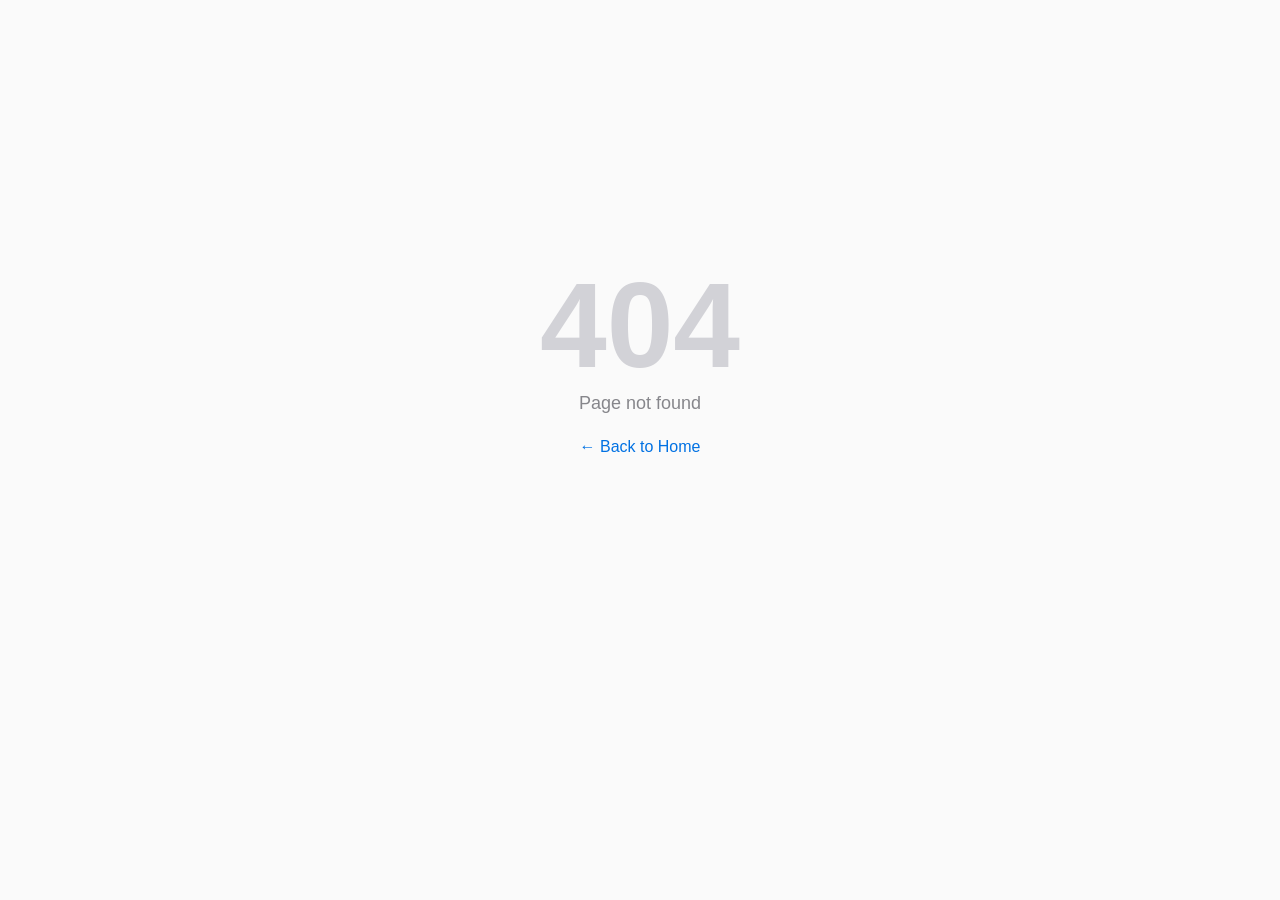
<file: index.html>
<!DOCTYPE html>
<html lang="zh-CN">
  <head>
    <meta charset="UTF-8" />
    <link rel="icon" href="/assets/favicon.ico" />
    <meta name="viewport" content="width=device-width, initial-scale=1.0" />
    <title>William Chan - 写代码不赚钱 就交个朋友</title>
    <script type="module" crossorigin src="/assets/index-J_jqVA6D.js"></script>
    <link rel="stylesheet" crossorigin href="/assets/index-cTSKAEL_.css">
  </head>
  <body>
    <div id="root"></div>
  </body>
</html>
</file>
<file: assets/index-cTSKAEL_.css>
.header{position:sticky;top:0;z-index:100;background:#fafafae0;backdrop-filter:blur(16px);-webkit-backdrop-filter:blur(16px);border-bottom:1px solid rgba(0,0,0,.07);transition:background .3s}@media(prefers-color-scheme:dark){.header{background:#0c0c0ce0;border-bottom-color:#ffffff12}}.header-inner{max-width:820px;margin:0 auto;padding:0 24px;height:58px;display:flex;align-items:center;justify-content:space-between}.header-brand{display:flex;align-items:center;gap:10px;text-decoration:none;color:inherit}.header-avatar{width:30px;height:30px;border-radius:50%;object-fit:cover;border:1.5px solid rgba(0,0,0,.08);transition:transform .6s cubic-bezier(.34,1.56,.64,1)}.header-avatar:hover{transform:rotate(360deg)}@media(prefers-color-scheme:dark){.header-avatar{border-color:#ffffff1f}}.header-name{font-size:15px;font-weight:600;letter-spacing:.01em;color:#111}@media(prefers-color-scheme:dark){.header-name{color:#eee}}.header-nav{display:flex;align-items:center;gap:2px}.header-nav a{padding:5px 12px;border-radius:8px;font-size:14px;font-weight:500;color:#444;text-decoration:none;transition:background .15s,color .15s}.header-nav a:hover{background:#0000000f;color:#111}@media(prefers-color-scheme:dark){.header-nav a{color:#999}.header-nav a:hover{background:#ffffff14;color:#eee}}@media(max-width:480px){.header-inner{padding:0 16px;height:52px}.header-nav a{padding:4px 8px;font-size:13px}}.bg-canvas{position:fixed;top:0;right:0;bottom:0;left:0;z-index:0;pointer-events:none}.main-content{flex:1;padding-top:0;position:relative;z-index:1}.post-link{display:block;text-decoration:none;color:inherit}.post-card{display:flex;flex-direction:column;gap:8px;padding:16px 22px;border-radius:12px;background:#ffffff8c;backdrop-filter:blur(24px);-webkit-backdrop-filter:blur(24px);border:1px solid rgba(220,220,220,.55);transition:background .2s,box-shadow .2s,transform .18s,border-color .2s}.post-card:hover{background:#ffffffd1;box-shadow:0 4px 24px #00000014;transform:translateY(-1px);border-color:#b4b4b4a6}@media(prefers-color-scheme:dark){.post-card{background:#ffffff0a;border-color:#ffffff14}.post-card:hover{background:#ffffff14;box-shadow:0 4px 24px #0006;border-color:#ffffff24}}.post-row1{display:flex;align-items:center;gap:10px;min-width:0}.post-title{margin:0;font-size:15px;font-weight:600;line-height:1.4;color:#111;letter-spacing:-.1px;white-space:nowrap;overflow:hidden;text-overflow:ellipsis;flex-shrink:1;min-width:0}@media(prefers-color-scheme:dark){.post-title{color:#e2e2e2}}.post-link:hover .post-title{color:#0071e3}@media(prefers-color-scheme:dark){.post-link:hover .post-title{color:#4da3ff}}.post-labels{display:flex;gap:5px;flex-shrink:0}.post-label{padding:1px 7px;border-radius:20px;font-size:11px;border:1px solid;font-weight:500;white-space:nowrap}.post-row2{display:flex;align-items:center;gap:7px;font-size:12px;color:#aaa}@media(prefers-color-scheme:dark){.post-row2{color:#555}}.post-author-avatar{width:16px;height:16px;border-radius:50%;display:block;border:1px solid rgba(0,0,0,.08);flex-shrink:0}@media(prefers-color-scheme:dark){.post-author-avatar{border-color:#ffffff1a}}.post-author-name{color:#999;font-weight:500}@media(prefers-color-scheme:dark){.post-author-name{color:#555}}.post-row2-sep{color:#ddd;font-size:11px;-webkit-user-select:none;user-select:none}@media(prefers-color-scheme:dark){.post-row2-sep{color:#333}}.post-date{white-space:nowrap}.post-comments{display:flex;align-items:center;gap:3px;white-space:nowrap}.post-comments svg{opacity:.6}@media(max-width:768px){.post-card{padding:14px 16px}.post-title{font-size:14px}}.home{max-width:820px;width:90%;margin:0 auto;padding:60px 0 80px}.home-hero{padding:30px 0 48px;border-bottom:1px solid rgba(0,0,0,.07);margin-bottom:52px}@media(prefers-color-scheme:dark){.home-hero{border-bottom-color:#ffffff12}}.home-hero-greeting{font-size:clamp(32px,5vw,46px);font-weight:700;margin:0 0 14px;line-height:1.2;letter-spacing:-.5px;color:#111}@media(prefers-color-scheme:dark){.home-hero-greeting{color:#eee}}.home-hero-name{background:linear-gradient(135deg,#0071e3,#38b2f4);-webkit-background-clip:text;-webkit-text-fill-color:transparent;background-clip:text}@media(prefers-color-scheme:dark){.home-hero-name{background:linear-gradient(135deg,#4da3ff,#7dd3fc);-webkit-background-clip:text;background-clip:text}}.home-hero-sub{font-size:18px;color:#666;margin:0;font-weight:400}@media(prefers-color-scheme:dark){.home-hero-sub{color:#777}}.home-section-title{font-size:13px;font-weight:600;text-transform:uppercase;letter-spacing:.08em;color:#999;margin:0 0 24px}.home-loading,.home-error{text-align:center;padding:60px 0;font-size:15px;color:#888}.home-error{color:#e53935}.post-list{margin:0;padding:0;list-style:none;display:flex;flex-direction:column;gap:10px}.home-end{text-align:center;padding:28px 0 0;font-size:12px;color:#ccc;letter-spacing:.05em}@media(prefers-color-scheme:dark){.home-end{color:#444}}.post-year-divider{display:flex;align-items:center;gap:12px;padding:6px 0;color:#bbb;font-size:13px;font-weight:500;letter-spacing:.04em}.post-year-divider:before,.post-year-divider:after{content:"";flex:1;height:1px;background:#00000014}@media(prefers-color-scheme:dark){.post-year-divider{color:#555}.post-year-divider:before,.post-year-divider:after{background:#ffffff14}}@media(max-width:768px){.home{padding:32px 0 60px}.home-hero{padding:16px 0 32px;margin-bottom:36px}.home-hero-sub{font-size:16px}}.about{max-width:820px;width:90%;margin:0 auto;padding:60px 0 80px}.about-hero{display:flex;align-items:center;gap:36px;padding-bottom:48px;border-bottom:1px solid rgba(0,0,0,.07);margin-bottom:48px}@media(prefers-color-scheme:dark){.about-hero{border-bottom-color:#ffffff12}}.about-avatar{width:96px;height:96px;border-radius:50%;object-fit:cover;border:2px solid rgba(0,0,0,.07);flex-shrink:0;box-shadow:0 4px 20px #0000001a}@media(prefers-color-scheme:dark){.about-avatar{border-color:#ffffff1a}}.about-hero-text{flex:1;min-width:0}.about-name{font-size:26px;font-weight:700;margin:0 0 8px;letter-spacing:-.3px;color:#111}@media(prefers-color-scheme:dark){.about-name{color:#eee}}.about-role{font-size:15px;color:#666;margin:0 0 20px}@media(prefers-color-scheme:dark){.about-role{color:#888}}.about-links{display:flex;gap:10px;flex-wrap:wrap}.about-link-btn{display:inline-flex;align-items:center;gap:6px;padding:6px 14px;border-radius:8px;font-size:13px;font-weight:500;color:#444;background:#0000000d;text-decoration:none;transition:background .15s,color .15s;fill:currentColor}.about-link-btn:hover{background:#0000001a;color:#111}@media(prefers-color-scheme:dark){.about-link-btn{color:#aaa;background:#ffffff12}.about-link-btn:hover{background:#ffffff1f;color:#eee}}.about-section{margin-bottom:48px}.about-section-title{font-size:13px;font-weight:600;text-transform:uppercase;letter-spacing:.08em;color:#999;margin:0 0 20px}.about-stack{font-size:14px;line-height:1.9;color:#555}.about-stack p{margin:0}@media(prefers-color-scheme:dark){.about-stack{color:#888}}.ai-native-card{background:linear-gradient(135deg,#0071e30a,#38b2f40a);border:1px solid rgba(0,113,227,.15);border-radius:14px;padding:24px 26px}@media(prefers-color-scheme:dark){.ai-native-card{background:linear-gradient(135deg,#4da3ff0f,#7dd3fc0f);border-color:#4da3ff33}}.ai-native-badge{display:inline-block;padding:3px 10px;border-radius:20px;font-size:12px;font-weight:600;letter-spacing:.03em;background:#0071e31a;color:#0071e3;border:1px solid rgba(0,113,227,.2);margin-bottom:14px}@media(prefers-color-scheme:dark){.ai-native-badge{background:#4da3ff1f;color:#4da3ff;border-color:#4da3ff40}}.ai-native-desc{font-size:14px;line-height:1.75;color:#444;margin:0 0 18px}@media(prefers-color-scheme:dark){.ai-native-desc{color:#999}}.ai-native-list{list-style:none;margin:0;padding:0;display:flex;flex-direction:column;gap:10px}.ai-native-list li{display:flex;align-items:flex-start;gap:10px;font-size:14px;line-height:1.65;color:#555}@media(prefers-color-scheme:dark){.ai-native-list li{color:#888}}.ai-native-list li strong{color:#222}@media(prefers-color-scheme:dark){.ai-native-list li strong{color:#ddd}}.ai-dot{display:inline-block;width:6px;height:6px;border-radius:50%;background:#0071e3;flex-shrink:0;margin-top:7px}@media(prefers-color-scheme:dark){.ai-dot{background:#4da3ff}}.project-card{display:block;text-decoration:none;color:inherit;background:#fff;border:1px solid #e8e8e8;border-radius:14px;padding:24px 26px;transition:box-shadow .2s,transform .2s,border-color .2s}.project-card-featured{margin-bottom:14px}.project-card:hover{box-shadow:0 6px 28px #00000014;transform:translateY(-2px);border-color:#ccc}@media(prefers-color-scheme:dark){.project-card{background:#161616;border-color:#2a2a2a}.project-card:hover{box-shadow:0 6px 28px #0006;border-color:#3a3a3a}}.project-grid{display:grid;grid-template-columns:1fr 1fr;gap:14px}@media(max-width:640px){.project-grid{grid-template-columns:1fr}}.project-card-header{display:flex;align-items:baseline;justify-content:space-between;margin-bottom:10px}.project-name{font-size:18px;font-weight:700;color:#111;letter-spacing:-.2px}@media(prefers-color-scheme:dark){.project-name{color:#eee}}.project-live{font-size:13px;color:#0071e3;font-weight:500}.project-card-right{display:flex;align-items:center;gap:8px;flex-shrink:0}.project-stars{font-size:13px;color:#f5a623;font-weight:500}.project-since{font-size:12px;color:#bbb;font-weight:400}@media(prefers-color-scheme:dark){.project-since{color:#555}}@media(prefers-color-scheme:dark){.project-live{color:#4da3ff}}.project-desc{font-size:14px;line-height:1.75;color:#555;margin:0 0 16px}@media(prefers-color-scheme:dark){.project-desc{color:#888}}.project-tags{display:flex;flex-wrap:wrap;gap:6px}.project-tags span{padding:2px 9px;border-radius:20px;font-size:12px;font-weight:500;background:#0071e314;color:#0071e3;border:1px solid rgba(0,113,227,.15)}@media(prefers-color-scheme:dark){.project-tags span{background:#4da3ff1a;color:#4da3ff;border-color:#4da3ff33}}.about-contact{text-align:center}.about-qrcode{width:160px;height:auto;border-radius:12px;box-shadow:0 2px 12px #0000001a;display:block;margin:0 auto 8px;object-fit:contain}.about-contact p{font-size:13px;color:#aaa;margin:0}@media(max-width:600px){.about-hero{flex-direction:column;align-items:flex-start;gap:20px}.about-avatar{width:76px;height:76px}}.comments-section{margin-top:32px;background:#ffffffb8;backdrop-filter:blur(28px);-webkit-backdrop-filter:blur(28px);border:1px solid rgba(220,220,220,.55);border-radius:16px;padding:32px 48px;box-shadow:0 4px 32px #0000000f}@media(prefers-color-scheme:dark){.comments-section{background:#ffffff0a;border-color:#ffffff14;box-shadow:0 4px 32px #00000059}}.comments-header{display:flex;align-items:center;justify-content:space-between;margin-bottom:24px;padding-bottom:16px;border-bottom:1px solid rgba(0,0,0,.08)}@media(prefers-color-scheme:dark){.comments-header{border-bottom-color:#ffffff14}}.comments-title{font-size:18px;font-weight:600;margin:0;color:#111;display:flex;align-items:center;gap:8px}@media(prefers-color-scheme:dark){.comments-title{color:#eee}}.comments-count{font-size:13px;font-weight:500;color:#888;background:#0000000f;padding:1px 8px;border-radius:20px}@media(prefers-color-scheme:dark){.comments-count{color:#aaa;background:#ffffff14}}.comments-write-btn{font-size:13px;color:#fff;background:#2563eb;padding:6px 16px;border-radius:8px;text-decoration:none;font-weight:500;transition:background .15s,opacity .15s;white-space:nowrap}.comments-write-btn:hover{background:#1d4ed8;color:#fff}.comments-loading{text-align:center;padding:16px 0 0;font-size:13px;color:#aaa}.comments-end{text-align:center;padding:20px 0 0;font-size:12px;color:#ccc;letter-spacing:.05em}@media(prefers-color-scheme:dark){.comments-loading{color:#555}.comments-end{color:#444}}.comments-list{list-style:none;margin:0;padding:0;display:flex;flex-direction:column;gap:24px}.comment-item{display:flex;gap:16px;align-items:flex-start}.comment-avatar-link{flex-shrink:0}.comment-avatar{width:40px;height:40px;border-radius:50%;display:block;border:1px solid rgba(0,0,0,.08)}@media(prefers-color-scheme:dark){.comment-avatar{border-color:#ffffff1a}}.comment-body{flex:1;min-width:0;background:#00000008;backdrop-filter:blur(12px);-webkit-backdrop-filter:blur(12px);border:1px solid rgba(0,0,0,.06);border-radius:10px;padding:16px 20px}@media(prefers-color-scheme:dark){.comment-body{background:#ffffff0a;border-color:#ffffff12}}.comment-meta{display:flex;align-items:center;gap:10px;margin-bottom:10px;font-size:13px}.comment-author{font-weight:600;color:#111;text-decoration:none;transition:color .15s}.comment-author:hover{color:#2563eb}@media(prefers-color-scheme:dark){.comment-author{color:#ddd}.comment-author:hover{color:#60a5fa}}.comment-time{color:#aaa}.comment-link{margin-left:auto;font-size:12px;color:#bbb;text-decoration:none;transition:color .15s;white-space:nowrap}.comment-link:hover{color:#555}@media(prefers-color-scheme:dark){.comment-link{color:#555}.comment-link:hover{color:#aaa}}.comment-content.markdown-body{font-size:14px;line-height:1.7;background:transparent!important}.comment-content.markdown-body>*:first-child{margin-top:0!important}.comment-content.markdown-body>*:last-child{margin-bottom:0!important}@media(max-width:768px){.comments-section{padding:24px 20px;border-radius:12px}.comment-item{gap:12px}.comment-avatar{width:32px;height:32px}.comment-body{padding:12px 14px}}.markdown-body{--base-size-16: 1rem;--base-size-24: 1.5rem;--base-size-4: .25rem;--base-size-40: 2.5rem;--base-size-8: .5rem;--base-text-weight-medium: 500;--base-text-weight-normal: 400;--base-text-weight-semibold: 600;--fontStack-monospace: ui-monospace, SFMono-Regular, SF Mono, Menlo, Consolas, Liberation Mono, monospace;--fontStack-sansSerif: -apple-system, BlinkMacSystemFont, "Segoe UI", "Noto Sans", Helvetica, Arial, sans-serif, "Apple Color Emoji", "Segoe UI Emoji";--fgColor-accent: Highlight}@media(prefers-color-scheme:dark){.markdown-body,[data-theme=dark]{color-scheme:dark;--fgColor-accent: #4493f8;--bgColor-attention-muted: #bb800926;--bgColor-default: #0d1117;--bgColor-muted: #151b23;--bgColor-neutral-muted: #656c7633;--borderColor-accent-emphasis: #1f6feb;--borderColor-attention-emphasis: #9e6a03;--borderColor-danger-emphasis: #da3633;--borderColor-default: #3d444d;--borderColor-done-emphasis: #8957e5;--borderColor-success-emphasis: #238636;--color-prettylights-syntax-brackethighlighter-angle: #9198a1;--color-prettylights-syntax-brackethighlighter-unmatched: #f85149;--color-prettylights-syntax-carriage-return-bg: #b62324;--color-prettylights-syntax-carriage-return-text: #f0f6fc;--color-prettylights-syntax-comment: #9198a1;--color-prettylights-syntax-constant: #79c0ff;--color-prettylights-syntax-constant-other-reference-link: #a5d6ff;--color-prettylights-syntax-entity: #d2a8ff;--color-prettylights-syntax-entity-tag: #7ee787;--color-prettylights-syntax-keyword: #ff7b72;--color-prettylights-syntax-markup-bold: #f0f6fc;--color-prettylights-syntax-markup-changed-bg: #5a1e02;--color-prettylights-syntax-markup-changed-text: #ffdfb6;--color-prettylights-syntax-markup-deleted-bg: #67060c;--color-prettylights-syntax-markup-deleted-text: #ffdcd7;--color-prettylights-syntax-markup-heading: #1f6feb;--color-prettylights-syntax-markup-ignored-bg: #1158c7;--color-prettylights-syntax-markup-ignored-text: #f0f6fc;--color-prettylights-syntax-markup-inserted-bg: #033a16;--color-prettylights-syntax-markup-inserted-text: #aff5b4;--color-prettylights-syntax-markup-italic: #f0f6fc;--color-prettylights-syntax-markup-list: #f2cc60;--color-prettylights-syntax-meta-diff-range: #d2a8ff;--color-prettylights-syntax-storage-modifier-import: #f0f6fc;--color-prettylights-syntax-string: #a5d6ff;--color-prettylights-syntax-string-regexp: #7ee787;--color-prettylights-syntax-sublimelinter-gutter-mark: #3d444d;--color-prettylights-syntax-variable: #ffa657;--fgColor-attention: #d29922;--fgColor-danger: #f85149;--fgColor-default: #f0f6fc;--fgColor-done: #ab7df8;--fgColor-muted: #9198a1;--fgColor-success: #3fb950;--borderColor-muted: #3d444db3;--color-prettylights-syntax-invalid-illegal-bg: var(--bgColor-danger-muted);--color-prettylights-syntax-invalid-illegal-text: var(--fgColor-danger);--focus-outlineColor: var(--borderColor-accent-emphasis);--borderColor-neutral-muted: var(--borderColor-muted)}}@media(prefers-color-scheme:light){.markdown-body,[data-theme=light]{color-scheme:light;--fgColor-danger: #d1242f;--bgColor-attention-muted: #fff8c5;--bgColor-muted: #f6f8fa;--bgColor-neutral-muted: #818b981f;--borderColor-accent-emphasis: #0969da;--borderColor-attention-emphasis: #9a6700;--borderColor-danger-emphasis: #cf222e;--borderColor-default: #d1d9e0;--borderColor-done-emphasis: #8250df;--borderColor-success-emphasis: #1a7f37;--color-prettylights-syntax-brackethighlighter-angle: #59636e;--color-prettylights-syntax-brackethighlighter-unmatched: #82071e;--color-prettylights-syntax-carriage-return-bg: #cf222e;--color-prettylights-syntax-carriage-return-text: #f6f8fa;--color-prettylights-syntax-comment: #59636e;--color-prettylights-syntax-constant: #0550ae;--color-prettylights-syntax-constant-other-reference-link: #0a3069;--color-prettylights-syntax-entity: #6639ba;--color-prettylights-syntax-entity-tag: #0550ae;--color-prettylights-syntax-invalid-illegal-text: var(--fgColor-danger);--color-prettylights-syntax-keyword: #cf222e;--color-prettylights-syntax-markup-changed-bg: #ffd8b5;--color-prettylights-syntax-markup-changed-text: #953800;--color-prettylights-syntax-markup-deleted-bg: #ffebe9;--color-prettylights-syntax-markup-deleted-text: #82071e;--color-prettylights-syntax-markup-heading: #0550ae;--color-prettylights-syntax-markup-ignored-bg: #0550ae;--color-prettylights-syntax-markup-ignored-text: #d1d9e0;--color-prettylights-syntax-markup-inserted-bg: #dafbe1;--color-prettylights-syntax-markup-inserted-text: #116329;--color-prettylights-syntax-markup-list: #3b2300;--color-prettylights-syntax-meta-diff-range: #8250df;--color-prettylights-syntax-string: #0a3069;--color-prettylights-syntax-string-regexp: #116329;--color-prettylights-syntax-sublimelinter-gutter-mark: #818b98;--color-prettylights-syntax-variable: #953800;--fgColor-accent: #0969da;--fgColor-attention: #9a6700;--fgColor-done: #8250df;--fgColor-muted: #59636e;--fgColor-success: #1a7f37;--bgColor-default: #ffffff;--borderColor-muted: #d1d9e0b3;--color-prettylights-syntax-invalid-illegal-bg: var(--bgColor-danger-muted);--color-prettylights-syntax-markup-bold: #1f2328;--color-prettylights-syntax-markup-italic: #1f2328;--color-prettylights-syntax-storage-modifier-import: #1f2328;--fgColor-default: #1f2328;--focus-outlineColor: var(--borderColor-accent-emphasis);--borderColor-neutral-muted: var(--borderColor-muted)}}.markdown-body{-ms-text-size-adjust:100%;-webkit-text-size-adjust:100%;margin:0;font-weight:var(--base-text-weight-normal, 400);color:var(--fgColor-default);background-color:var(--bgColor-default);font-family:var(--fontStack-sansSerif, -apple-system, BlinkMacSystemFont, "Segoe UI", "Noto Sans", Helvetica, Arial, sans-serif, "Apple Color Emoji", "Segoe UI Emoji");font-size:16px;line-height:1.5;word-wrap:break-word}.markdown-body a{text-decoration:underline;text-underline-offset:.2rem}.markdown-body .octicon{display:inline-block;fill:currentColor;vertical-align:text-bottom}.markdown-body h1:hover .anchor .octicon-link:before,.markdown-body h2:hover .anchor .octicon-link:before,.markdown-body h3:hover .anchor .octicon-link:before,.markdown-body h4:hover .anchor .octicon-link:before,.markdown-body h5:hover .anchor .octicon-link:before,.markdown-body h6:hover .anchor .octicon-link:before{width:16px;height:16px;content:" ";display:inline-block;background-color:currentColor;-webkit-mask-image:url("data:image/svg+xml,<svg xmlns='http://www.w3.org/2000/svg' viewBox='0 0 16 16' version='1.1' aria-hidden='true'><path fill-rule='evenodd' d='M7.775 3.275a.75.75 0 001.06 1.06l1.25-1.25a2 2 0 112.83 2.83l-2.5 2.5a2 2 0 01-2.83 0 .75.75 0 00-1.06 1.06 3.5 3.5 0 004.95 0l2.5-2.5a3.5 3.5 0 00-4.95-4.95l-1.25 1.25zm-4.69 9.64a2 2 0 010-2.83l2.5-2.5a2 2 0 012.83 0 .75.75 0 001.06-1.06 3.5 3.5 0 00-4.95 0l-2.5 2.5a3.5 3.5 0 004.95 4.95l1.25-1.25a.75.75 0 00-1.06-1.06l-1.25 1.25a2 2 0 01-2.83 0z'></path></svg>");mask-image:url("data:image/svg+xml,<svg xmlns='http://www.w3.org/2000/svg' viewBox='0 0 16 16' version='1.1' aria-hidden='true'><path fill-rule='evenodd' d='M7.775 3.275a.75.75 0 001.06 1.06l1.25-1.25a2 2 0 112.83 2.83l-2.5 2.5a2 2 0 01-2.83 0 .75.75 0 00-1.06 1.06 3.5 3.5 0 004.95 0l2.5-2.5a3.5 3.5 0 00-4.95-4.95l-1.25 1.25zm-4.69 9.64a2 2 0 010-2.83l2.5-2.5a2 2 0 012.83 0 .75.75 0 001.06-1.06 3.5 3.5 0 00-4.95 0l-2.5 2.5a3.5 3.5 0 004.95 4.95l1.25-1.25a.75.75 0 00-1.06-1.06l-1.25 1.25a2 2 0 01-2.83 0z'></path></svg>")}.markdown-body details,.markdown-body figcaption,.markdown-body figure{display:block}.markdown-body summary{display:list-item}.markdown-body [hidden]{display:none!important}.markdown-body a{background-color:#0000;color:var(--fgColor-accent);text-decoration:none}.markdown-body abbr[title]{border-bottom:none;-webkit-text-decoration:underline dotted;text-decoration:underline dotted}.markdown-body b,.markdown-body strong{font-weight:var(--base-text-weight-semibold, 600)}.markdown-body dfn{font-style:italic}.markdown-body h1{margin:.67em 0;font-weight:var(--base-text-weight-semibold, 600);padding-bottom:.3em;font-size:2em;border-bottom:1px solid var(--borderColor-muted)}.markdown-body mark{background-color:var(--bgColor-attention-muted);color:var(--fgColor-default)}.markdown-body small{font-size:90%}.markdown-body sub,.markdown-body sup{font-size:75%;line-height:0;position:relative;vertical-align:baseline}.markdown-body sub{bottom:-.25em}.markdown-body sup{top:-.5em}.markdown-body img{border-style:none;max-width:100%;box-sizing:content-box}.markdown-body code,.markdown-body kbd,.markdown-body pre,.markdown-body samp{font-family:monospace;font-size:1em}.markdown-body figure{margin:1em var(--base-size-40)}.markdown-body hr{box-sizing:content-box;overflow:hidden;background:#0000;border-bottom:1px solid var(--borderColor-muted);height:.25em;padding:0;margin:var(--base-size-24) 0;background-color:var(--borderColor-default);border:0}.markdown-body input{font:inherit;margin:0;overflow:visible;font-family:inherit;font-size:inherit;line-height:inherit}.markdown-body [type=button],.markdown-body [type=reset],.markdown-body [type=submit]{-webkit-appearance:button;-moz-appearance:button;appearance:button}.markdown-body [type=checkbox],.markdown-body [type=radio]{box-sizing:border-box;padding:0}.markdown-body [type=number]::-webkit-inner-spin-button,.markdown-body [type=number]::-webkit-outer-spin-button{height:auto}.markdown-body [type=search]::-webkit-search-cancel-button,.markdown-body [type=search]::-webkit-search-decoration{-webkit-appearance:none;-moz-appearance:none;appearance:none}.markdown-body ::-webkit-input-placeholder{color:inherit;opacity:.54}.markdown-body ::-webkit-file-upload-button{-webkit-appearance:button;-moz-appearance:button;appearance:button;font:inherit}.markdown-body a:hover{text-decoration:underline}.markdown-body ::placeholder{color:var(--fgColor-muted);opacity:1}.markdown-body hr:before{display:table;content:""}.markdown-body hr:after{display:table;clear:both;content:""}.markdown-body table{border-spacing:0;border-collapse:collapse;display:block;width:max-content;max-width:100%;overflow:auto;font-variant:tabular-nums}.markdown-body td,.markdown-body th{padding:0}.markdown-body details summary{cursor:pointer}.markdown-body a:focus,.markdown-body [role=button]:focus,.markdown-body input[type=radio]:focus,.markdown-body input[type=checkbox]:focus{outline:2px solid var(--focus-outlineColor);outline-offset:-2px;box-shadow:none}.markdown-body a:focus:not(:focus-visible),.markdown-body [role=button]:focus:not(:focus-visible),.markdown-body input[type=radio]:focus:not(:focus-visible),.markdown-body input[type=checkbox]:focus:not(:focus-visible){outline:solid 1px rgba(0,0,0,0)}.markdown-body a:focus-visible,.markdown-body [role=button]:focus-visible,.markdown-body input[type=radio]:focus-visible,.markdown-body input[type=checkbox]:focus-visible{outline:2px solid var(--focus-outlineColor);outline-offset:-2px;box-shadow:none}.markdown-body a:not([class]):focus,.markdown-body a:not([class]):focus-visible,.markdown-body input[type=radio]:focus,.markdown-body input[type=radio]:focus-visible,.markdown-body input[type=checkbox]:focus,.markdown-body input[type=checkbox]:focus-visible{outline-offset:0}.markdown-body kbd{display:inline-block;padding:var(--base-size-4);font:11px var(--fontStack-monospace, ui-monospace, SFMono-Regular, SF Mono, Menlo, Consolas, Liberation Mono, monospace);line-height:10px;color:var(--fgColor-default);vertical-align:middle;background-color:var(--bgColor-muted);border:solid 1px var(--borderColor-neutral-muted);border-bottom-color:var(--borderColor-neutral-muted);border-radius:6px;box-shadow:inset 0 -1px 0 var(--borderColor-neutral-muted)}.markdown-body h1,.markdown-body h2,.markdown-body h3,.markdown-body h4,.markdown-body h5,.markdown-body h6{margin-top:var(--base-size-24);margin-bottom:var(--base-size-16);font-weight:var(--base-text-weight-semibold, 600);line-height:1.25}.markdown-body h2{font-weight:var(--base-text-weight-semibold, 600);padding-bottom:.3em;font-size:1.5em;border-bottom:1px solid var(--borderColor-muted)}.markdown-body h3{font-weight:var(--base-text-weight-semibold, 600);font-size:1.25em}.markdown-body h4{font-weight:var(--base-text-weight-semibold, 600);font-size:1em}.markdown-body h5{font-weight:var(--base-text-weight-semibold, 600);font-size:.875em}.markdown-body h6{font-weight:var(--base-text-weight-semibold, 600);font-size:.85em;color:var(--fgColor-muted)}.markdown-body p{margin-top:0;margin-bottom:10px}.markdown-body blockquote{margin:0;padding:0 1em;color:var(--fgColor-muted);border-left:.25em solid var(--borderColor-default)}.markdown-body ul,.markdown-body ol{margin-top:0;margin-bottom:0;padding-left:2em}.markdown-body ol ol,.markdown-body ul ol{list-style-type:lower-roman}.markdown-body ul ul ol,.markdown-body ul ol ol,.markdown-body ol ul ol,.markdown-body ol ol ol{list-style-type:lower-alpha}.markdown-body dd{margin-left:0}.markdown-body tt,.markdown-body code,.markdown-body samp{font-family:var(--fontStack-monospace, ui-monospace, SFMono-Regular, SF Mono, Menlo, Consolas, Liberation Mono, monospace);font-size:12px}.markdown-body pre{margin-top:0;margin-bottom:0;font-family:var(--fontStack-monospace, ui-monospace, SFMono-Regular, SF Mono, Menlo, Consolas, Liberation Mono, monospace);font-size:12px;word-wrap:normal}.markdown-body .octicon{display:inline-block;overflow:visible!important;vertical-align:text-bottom;fill:currentColor}.markdown-body input::-webkit-outer-spin-button,.markdown-body input::-webkit-inner-spin-button{margin:0;-webkit-appearance:none;-moz-appearance:none;appearance:none}.markdown-body .mr-2{margin-right:var(--base-size-8, 8px)!important}.markdown-body:before{display:table;content:""}.markdown-body:after{display:table;clear:both;content:""}.markdown-body>*:first-child{margin-top:0!important}.markdown-body>*:last-child{margin-bottom:0!important}.markdown-body a:not([href]){color:inherit;text-decoration:none}.markdown-body .absent{color:var(--fgColor-danger)}.markdown-body .anchor{float:left;padding-right:var(--base-size-4);margin-left:-20px;line-height:1}.markdown-body .anchor:focus{outline:none}.markdown-body p,.markdown-body blockquote,.markdown-body ul,.markdown-body ol,.markdown-body dl,.markdown-body table,.markdown-body pre,.markdown-body details{margin-top:0;margin-bottom:var(--base-size-16)}.markdown-body blockquote>:first-child{margin-top:0}.markdown-body blockquote>:last-child{margin-bottom:0}.markdown-body h1 .octicon-link,.markdown-body h2 .octicon-link,.markdown-body h3 .octicon-link,.markdown-body h4 .octicon-link,.markdown-body h5 .octicon-link,.markdown-body h6 .octicon-link{color:var(--fgColor-default);vertical-align:middle;visibility:hidden}.markdown-body h1:hover .anchor,.markdown-body h2:hover .anchor,.markdown-body h3:hover .anchor,.markdown-body h4:hover .anchor,.markdown-body h5:hover .anchor,.markdown-body h6:hover .anchor{text-decoration:none}.markdown-body h1:hover .anchor .octicon-link,.markdown-body h2:hover .anchor .octicon-link,.markdown-body h3:hover .anchor .octicon-link,.markdown-body h4:hover .anchor .octicon-link,.markdown-body h5:hover .anchor .octicon-link,.markdown-body h6:hover .anchor .octicon-link{visibility:visible}.markdown-body h1 tt,.markdown-body h1 code,.markdown-body h2 tt,.markdown-body h2 code,.markdown-body h3 tt,.markdown-body h3 code,.markdown-body h4 tt,.markdown-body h4 code,.markdown-body h5 tt,.markdown-body h5 code,.markdown-body h6 tt,.markdown-body h6 code{padding:0 .2em;font-size:inherit}.markdown-body summary h1,.markdown-body summary h2,.markdown-body summary h3,.markdown-body summary h4,.markdown-body summary h5,.markdown-body summary h6{display:inline-block}.markdown-body summary h1 .anchor,.markdown-body summary h2 .anchor,.markdown-body summary h3 .anchor,.markdown-body summary h4 .anchor,.markdown-body summary h5 .anchor,.markdown-body summary h6 .anchor{margin-left:-40px}.markdown-body summary h1,.markdown-body summary h2{padding-bottom:0;border-bottom:0}.markdown-body ul.no-list,.markdown-body ol.no-list{padding:0;list-style-type:none}.markdown-body ol[type="a s"]{list-style-type:lower-alpha}.markdown-body ol[type="A s"]{list-style-type:upper-alpha}.markdown-body ol[type="i s"]{list-style-type:lower-roman}.markdown-body ol[type="I s"]{list-style-type:upper-roman}.markdown-body ol[type="1"]{list-style-type:decimal}.markdown-body div>ol:not([type]){list-style-type:decimal}.markdown-body ul ul,.markdown-body ul ol,.markdown-body ol ol,.markdown-body ol ul{margin-top:0;margin-bottom:0}.markdown-body li>p{margin-top:var(--base-size-16)}.markdown-body li+li{margin-top:.25em}.markdown-body dl{padding:0}.markdown-body dl dt{padding:0;margin-top:var(--base-size-16);font-size:1em;font-style:italic;font-weight:var(--base-text-weight-semibold, 600)}.markdown-body dl dd{padding:0 var(--base-size-16);margin-bottom:var(--base-size-16)}.markdown-body table th{font-weight:var(--base-text-weight-semibold, 600)}.markdown-body table th,.markdown-body table td{padding:6px 13px;border:1px solid var(--borderColor-default)}.markdown-body table td>:last-child{margin-bottom:0}.markdown-body table tr{background-color:var(--bgColor-default);border-top:1px solid var(--borderColor-muted)}.markdown-body table tr:nth-child(2n){background-color:var(--bgColor-muted)}.markdown-body table img{background-color:#0000}.markdown-body img[align=right]{padding-left:20px}.markdown-body img[align=left]{padding-right:20px}.markdown-body .emoji{max-width:none;vertical-align:text-top;background-color:#0000}.markdown-body span.frame{display:block;overflow:hidden}.markdown-body span.frame>span{display:block;float:left;width:auto;padding:7px;margin:13px 0 0;overflow:hidden;border:1px solid var(--borderColor-default)}.markdown-body span.frame span img{display:block;float:left}.markdown-body span.frame span span{display:block;padding:5px 0 0;clear:both;color:var(--fgColor-default)}.markdown-body span.align-center{display:block;overflow:hidden;clear:both}.markdown-body span.align-center>span{display:block;margin:13px auto 0;overflow:hidden;text-align:center}.markdown-body span.align-center span img{margin:0 auto;text-align:center}.markdown-body span.align-right{display:block;overflow:hidden;clear:both}.markdown-body span.align-right>span{display:block;margin:13px 0 0;overflow:hidden;text-align:right}.markdown-body span.align-right span img{margin:0;text-align:right}.markdown-body span.float-left{display:block;float:left;margin-right:13px;overflow:hidden}.markdown-body span.float-left span{margin:13px 0 0}.markdown-body span.float-right{display:block;float:right;margin-left:13px;overflow:hidden}.markdown-body span.float-right>span{display:block;margin:13px auto 0;overflow:hidden;text-align:right}.markdown-body code,.markdown-body tt{padding:.2em .4em;margin:0;font-size:85%;white-space:break-spaces;background-color:var(--bgColor-neutral-muted);border-radius:6px}.markdown-body code br,.markdown-body tt br{display:none}.markdown-body del code{text-decoration:inherit}.markdown-body samp{font-size:85%}.markdown-body pre code{font-size:100%}.markdown-body pre>code{padding:0;margin:0;word-break:normal;white-space:pre;background:#0000;border:0}.markdown-body .highlight{margin-bottom:var(--base-size-16)}.markdown-body .highlight pre{margin-bottom:0;word-break:normal}.markdown-body .highlight pre,.markdown-body pre{padding:var(--base-size-16);overflow:auto;font-size:85%;line-height:1.45;color:var(--fgColor-default);background-color:var(--bgColor-muted);border-radius:6px}.markdown-body pre code,.markdown-body pre tt{display:inline;padding:0;margin:0;overflow:visible;line-height:inherit;word-wrap:normal;background-color:#0000;border:0}.markdown-body .csv-data td,.markdown-body .csv-data th{padding:5px;overflow:hidden;font-size:12px;line-height:1;text-align:left;white-space:nowrap}.markdown-body .csv-data .blob-num{padding:10px var(--base-size-8) 9px;text-align:right;background:var(--bgColor-default);border:0}.markdown-body .csv-data tr{border-top:0}.markdown-body .csv-data th{font-weight:var(--base-text-weight-semibold, 600);background:var(--bgColor-muted);border-top:0}.markdown-body [data-footnote-ref]:before{content:"["}.markdown-body [data-footnote-ref]:after{content:"]"}.markdown-body .footnotes{font-size:12px;color:var(--fgColor-muted);border-top:1px solid var(--borderColor-default)}.markdown-body .footnotes ol{padding-left:var(--base-size-16)}.markdown-body .footnotes ol ul{display:inline-block;padding-left:var(--base-size-16);margin-top:var(--base-size-16)}.markdown-body .footnotes li{position:relative}.markdown-body .footnotes li:target:before{position:absolute;top:calc(var(--base-size-8)*-1);right:calc(var(--base-size-8)*-1);bottom:calc(var(--base-size-8)*-1);left:calc(var(--base-size-24)*-1);pointer-events:none;content:"";border:2px solid var(--borderColor-accent-emphasis);border-radius:6px}.markdown-body .footnotes li:target{color:var(--fgColor-default)}.markdown-body .footnotes .data-footnote-backref g-emoji{font-family:monospace}.markdown-body .pl-c{color:var(--color-prettylights-syntax-comment)}.markdown-body .pl-c1,.markdown-body .pl-s .pl-v{color:var(--color-prettylights-syntax-constant)}.markdown-body .pl-e,.markdown-body .pl-en{color:var(--color-prettylights-syntax-entity)}.markdown-body .pl-smi,.markdown-body .pl-s .pl-s1{color:var(--color-prettylights-syntax-storage-modifier-import)}.markdown-body .pl-ent{color:var(--color-prettylights-syntax-entity-tag)}.markdown-body .pl-k{color:var(--color-prettylights-syntax-keyword)}.markdown-body .pl-s,.markdown-body .pl-pds,.markdown-body .pl-s .pl-pse .pl-s1,.markdown-body .pl-sr,.markdown-body .pl-sr .pl-cce,.markdown-body .pl-sr .pl-sre,.markdown-body .pl-sr .pl-sra{color:var(--color-prettylights-syntax-string)}.markdown-body .pl-v,.markdown-body .pl-smw{color:var(--color-prettylights-syntax-variable)}.markdown-body .pl-bu{color:var(--color-prettylights-syntax-brackethighlighter-unmatched)}.markdown-body .pl-ii{color:var(--color-prettylights-syntax-invalid-illegal-text);background-color:var(--color-prettylights-syntax-invalid-illegal-bg)}.markdown-body .pl-c2{color:var(--color-prettylights-syntax-carriage-return-text);background-color:var(--color-prettylights-syntax-carriage-return-bg)}.markdown-body .pl-sr .pl-cce{font-weight:700;color:var(--color-prettylights-syntax-string-regexp)}.markdown-body .pl-ml{color:var(--color-prettylights-syntax-markup-list)}.markdown-body .pl-mh,.markdown-body .pl-mh .pl-en,.markdown-body .pl-ms{font-weight:700;color:var(--color-prettylights-syntax-markup-heading)}.markdown-body .pl-mi{font-style:italic;color:var(--color-prettylights-syntax-markup-italic)}.markdown-body .pl-mb{font-weight:700;color:var(--color-prettylights-syntax-markup-bold)}.markdown-body .pl-md{color:var(--color-prettylights-syntax-markup-deleted-text);background-color:var(--color-prettylights-syntax-markup-deleted-bg)}.markdown-body .pl-mi1{color:var(--color-prettylights-syntax-markup-inserted-text);background-color:var(--color-prettylights-syntax-markup-inserted-bg)}.markdown-body .pl-mc{color:var(--color-prettylights-syntax-markup-changed-text);background-color:var(--color-prettylights-syntax-markup-changed-bg)}.markdown-body .pl-mi2{color:var(--color-prettylights-syntax-markup-ignored-text);background-color:var(--color-prettylights-syntax-markup-ignored-bg)}.markdown-body .pl-mdr{font-weight:700;color:var(--color-prettylights-syntax-meta-diff-range)}.markdown-body .pl-ba{color:var(--color-prettylights-syntax-brackethighlighter-angle)}.markdown-body .pl-sg{color:var(--color-prettylights-syntax-sublimelinter-gutter-mark)}.markdown-body .pl-corl{text-decoration:underline;color:var(--color-prettylights-syntax-constant-other-reference-link)}.markdown-body [role=button]:focus:not(:focus-visible),.markdown-body [role=tabpanel][tabindex="0"]:focus:not(:focus-visible),.markdown-body button:focus:not(:focus-visible),.markdown-body summary:focus:not(:focus-visible),.markdown-body a:focus:not(:focus-visible){outline:none;box-shadow:none}.markdown-body [tabindex="0"]:focus:not(:focus-visible),.markdown-body details-dialog:focus:not(:focus-visible){outline:none}.markdown-body g-emoji{display:inline-block;min-width:1ch;font-family:"Apple Color Emoji","Segoe UI Emoji",Segoe UI Symbol;font-size:1em;font-style:normal!important;font-weight:var(--base-text-weight-normal, 400);line-height:1;vertical-align:-.075em}.markdown-body g-emoji img{width:1em;height:1em}.markdown-body a:has(>p,>div,>pre,>blockquote){display:block}.markdown-body a:has(>p,>div,>pre,>blockquote):not(:has(.snippet-clipboard-content,>pre)){width:fit-content}.markdown-body a:has(>p,>div,>pre,>blockquote):has(.snippet-clipboard-content,>pre):focus-visible{outline:2px solid var(--focus-outlineColor);outline-offset:2px}.markdown-body .task-list-item{list-style-type:none}.markdown-body .task-list-item label{font-weight:var(--base-text-weight-normal, 400)}.markdown-body .task-list-item.enabled label{cursor:pointer}.markdown-body .task-list-item+.task-list-item{margin-top:var(--base-size-4)}.markdown-body .task-list-item .handle{display:none}.markdown-body .task-list-item-checkbox{margin:0 .2em .25em -1.4em;vertical-align:middle}.markdown-body ul:dir(rtl) .task-list-item-checkbox{margin:0 -1.6em .25em .2em}.markdown-body ol:dir(rtl) .task-list-item-checkbox{margin:0 -1.6em .25em .2em}.markdown-body .contains-task-list:hover .task-list-item-convert-container,.markdown-body .contains-task-list:focus-within .task-list-item-convert-container{display:block;width:auto;height:24px;overflow:visible;clip-path:none}.markdown-body ::-webkit-calendar-picker-indicator{filter:invert(50%)}.markdown-body .markdown-alert{padding:var(--base-size-8) var(--base-size-16);margin-bottom:var(--base-size-16);color:inherit;border-left:.25em solid var(--borderColor-default)}.markdown-body .markdown-alert>:first-child{margin-top:0}.markdown-body .markdown-alert>:last-child{margin-bottom:0}.markdown-body .markdown-alert .markdown-alert-title{display:flex;font-weight:var(--base-text-weight-medium, 500);align-items:center;line-height:1}.markdown-body .markdown-alert.markdown-alert-note{border-left-color:var(--borderColor-accent-emphasis)}.markdown-body .markdown-alert.markdown-alert-note .markdown-alert-title{color:var(--fgColor-accent)}.markdown-body .markdown-alert.markdown-alert-important{border-left-color:var(--borderColor-done-emphasis)}.markdown-body .markdown-alert.markdown-alert-important .markdown-alert-title{color:var(--fgColor-done)}.markdown-body .markdown-alert.markdown-alert-warning{border-left-color:var(--borderColor-attention-emphasis)}.markdown-body .markdown-alert.markdown-alert-warning .markdown-alert-title{color:var(--fgColor-attention)}.markdown-body .markdown-alert.markdown-alert-tip{border-left-color:var(--borderColor-success-emphasis)}.markdown-body .markdown-alert.markdown-alert-tip .markdown-alert-title{color:var(--fgColor-success)}.markdown-body .markdown-alert.markdown-alert-caution{border-left-color:var(--borderColor-danger-emphasis)}.markdown-body .markdown-alert.markdown-alert-caution .markdown-alert-title{color:var(--fgColor-danger)}.markdown-body>*:first-child>.heading-element:first-child{margin-top:0!important}.markdown-body .highlight pre:has(+.zeroclipboard-container){min-height:52px}.post-detail{max-width:820px;width:90%;margin:0 auto;padding:40px 0 80px}.detail-state{text-align:center;padding:80px 0;font-size:15px;color:#888}.detail-error-state a{display:inline-block;margin-top:12px;font-size:14px}.detail-nav{margin-bottom:28px}.detail-nav a{font-size:14px;color:#888;text-decoration:none;transition:color .15s}.detail-nav a:hover{color:#111}@media(prefers-color-scheme:dark){.detail-nav a{color:#666}.detail-nav a:hover{color:#eee}}.detail-article{background:#ffffffb8;backdrop-filter:blur(28px);-webkit-backdrop-filter:blur(28px);border:1px solid rgba(220,220,220,.55);border-radius:16px;padding:44px 48px;box-shadow:0 4px 32px #0000000f}@media(prefers-color-scheme:dark){.detail-article{background:#ffffff0a;border-color:#ffffff14;box-shadow:0 4px 32px #00000059}}.detail-title{font-size:clamp(22px,4vw,30px);font-weight:700;line-height:1.3;letter-spacing:-.4px;margin:0 0 16px;color:#111}@media(prefers-color-scheme:dark){.detail-title{color:#eee}}.detail-meta{display:flex;align-items:center;flex-wrap:wrap;gap:8px;margin-bottom:32px;padding-bottom:24px;border-bottom:1px solid rgba(0,0,0,.08);font-size:13px;color:#888}@media(prefers-color-scheme:dark){.detail-meta{border-bottom-color:#ffffff14}}.detail-github-link{margin-left:auto;font-size:12px;color:#aaa;text-decoration:none;transition:color .15s;white-space:nowrap}.detail-github-link:hover{color:#333}@media(prefers-color-scheme:dark){.detail-github-link{color:#555}.detail-github-link:hover{color:#ccc}}.detail-body.markdown-body{font-size:16px;line-height:1.85;background:transparent!important}.post-label{padding:1px 8px;border-radius:20px;font-size:12px;border:1px solid;font-weight:500}@media(max-width:768px){.post-detail{padding:24px 0 60px}.detail-article{padding:24px 20px;border-radius:12px}}.not-found{display:flex;flex-direction:column;align-items:center;justify-content:center;min-height:80vh;text-align:center}.not-found h1{font-size:120px;font-weight:700;margin:0;color:#d2d2d7;line-height:1}.not-found p{font-size:18px;color:#86868b;margin:8px 0 24px}.not-found a{font-size:16px;font-weight:500}@media(prefers-color-scheme:dark){.not-found h1{color:#3a3a3c}}*,*:before,*:after{box-sizing:border-box}body{margin:0;padding:0;font-family:-apple-system,BlinkMacSystemFont,Segoe UI,Roboto,Helvetica Neue,Arial,sans-serif,"Apple Color Emoji","Segoe UI Emoji";-webkit-font-smoothing:antialiased;-moz-osx-font-smoothing:grayscale;background:#fafafa;color:#111;transition:background .3s,color .3s}h1,h2,h3,h4,h5,h6{color:#111}a{color:#0071e3;text-decoration:none;transition:color .2s ease}a:hover{color:#0058b0}code{font-family:SF Mono,SFMono-Regular,Consolas,Liberation Mono,Menlo,monospace}#root{display:flex;min-height:100vh;flex-direction:column}@media(prefers-color-scheme:dark){body{background:#0c0c0c;color:#f0f0f0}h1,h2,h3,h4,h5,h6{color:#f0f0f0}a{color:#4da3ff}a:hover{color:#6db8ff}}
</file>
